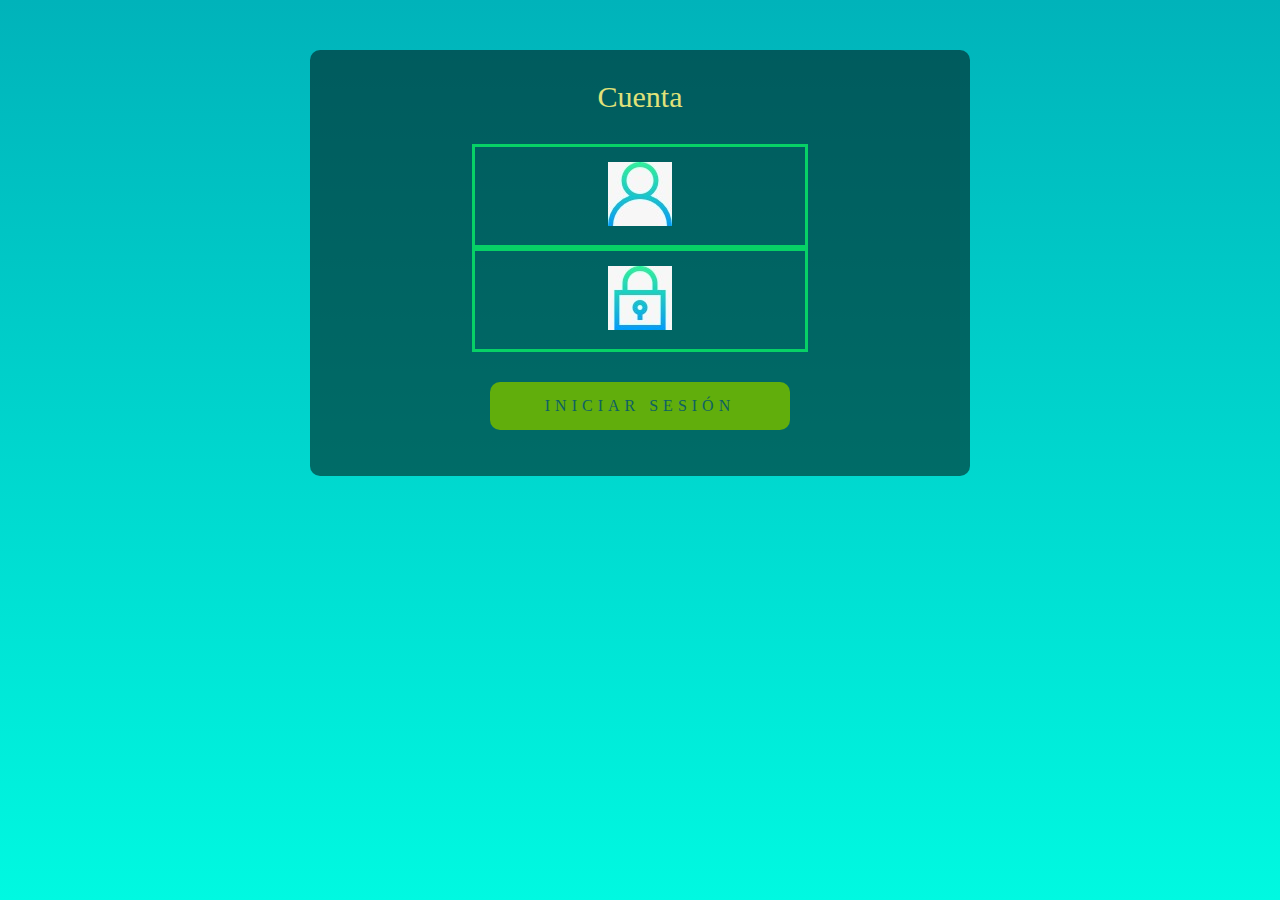
<file: OnlyTecMina/prueba01.html>
<!DOCTYPE html>
<html lang="en">
<head>
    <meta charset="UTF-8">
    <meta http-equiv="X-UA-Compatible" content="IE=edge">
    <meta name="viewport" content="width=device-width, initial-scale=1.0">
    <title>Proyecto Programación Web</title>
    <link href="prueba01.css" rel="stylesheet"/>
</head>
<body>
    <div class="cuadro">
        <p class="titulo">Cuenta</p>
        <div class="contenedor oculto">
            <img src="imagenes/usuario.png"/>
            <p><label for="usuario">Usuario</label>
                <input type="text" id="usuario" name="usuario" required="true"/></p>
        </div>
        <div class="contenedor oculto">
            <img src="imagenes/cerrar-con-llave.png"/>
            <p><label for="contraseña">Contraseña</label>
                <input type="contraseña" id="contraseña" name="contraseña" required="true"/></p>
        </div>
        <div class="contenedor01">
            <p class="boton">Iniciar sesión</p>
        </div>
    </div>
</body>
</html>
</file>
<file: OnlyTecMina/prueba01.css>
html{
    height: 100%;
}
body{
    margin: 0;
    padding: 0;
    background: linear-gradient(#00b3ba, #00f9e1);
}
.cuadro{
    margin: 50px auto;
    width: 600px;
    padding: 30px;
    background: rgba(0, 0, 0, .5);
    border-radius: 10px;
}
p.titulo{
    margin: 0 0 30px;
    padding: 0;
    font-size: 30px;
    color: #e0e279;
    text-align: center;
}
div.contenedor{
    width: 50%;
    height: 20%;
    margin: auto;
    border: 3px solid #07d166;
    padding: 15px;
    color: #0e6064;
    text-align: center;
}
div.contenedor01{
    width: 50%;
    height: 20%;
    margin: auto;
    padding: 0;
    color: #0e6064;
    text-align: center;
}
div.contenedor:hover{/*Cuando pase el puntero se mostrara el contenido oculto*/
    background-color: #0e6064;
    color: #fffbb4;
}
div.contenedor.oculto p{
    display: none;
}
div.contenedor.oculto:hover p{
    display: block;
    background-color: #06dbca;
    color: #fffbb4;
    padding: 15px;
}
p.boton{
    background-color: #61ae0c;
    border: none;
    letter-spacing: 5px;
    border-radius: 10px;
    text-transform: uppercase;
    cursor: pointer;
    padding: 15px;
    margin-top: 30px;
}
</file>
